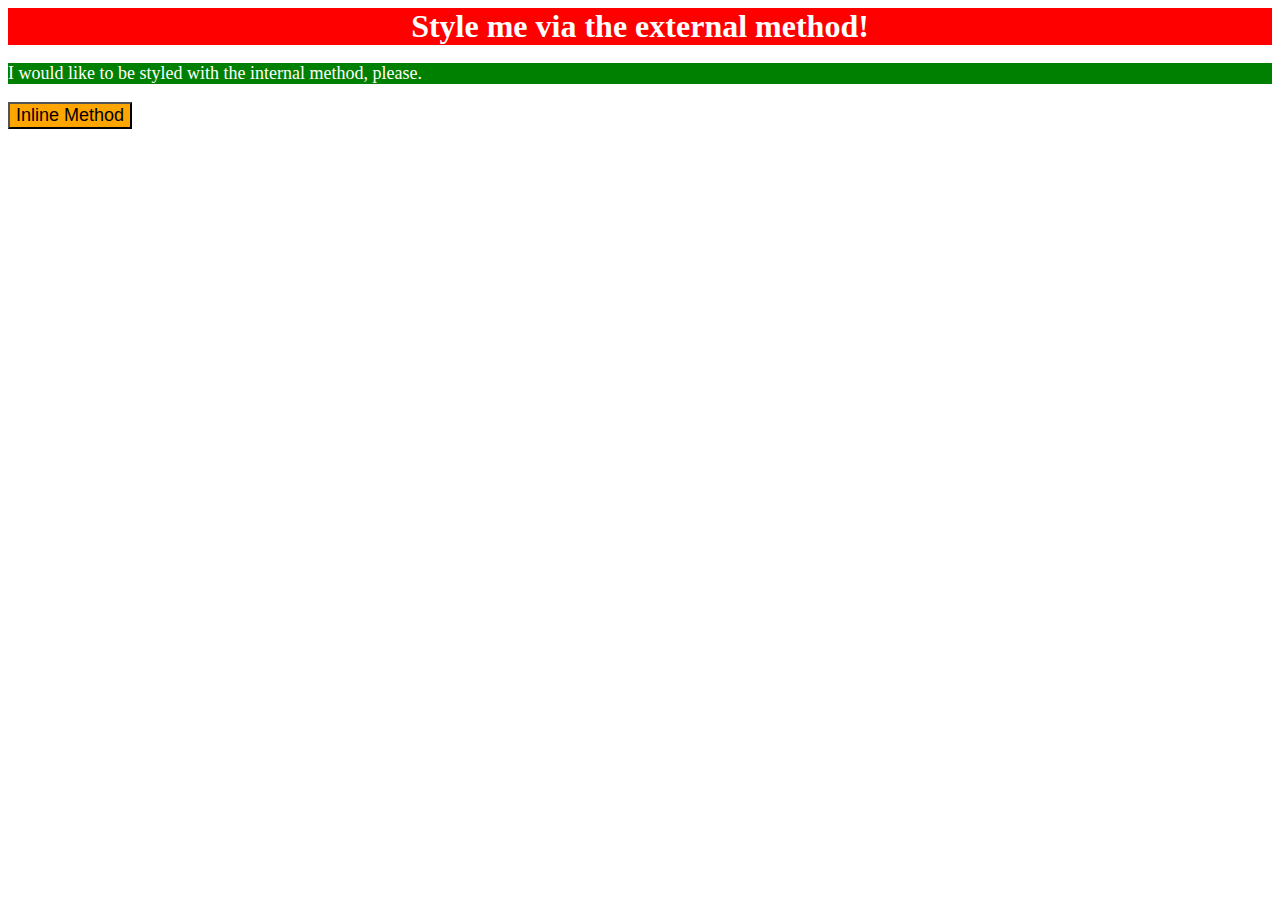
<file: foundations/intro-to-css/01-css-methods/index.html>
<!DOCTYPE html>
<html lang="en">
  <head>
    <link rel="stylesheet" href="styles.css">
    <style type="text/css">
      p{
        background-color: green;
        color: white;
        font-size: 18px;
      }
    </style>
    <meta charset="UTF-8">
    <meta http-equiv="X-UA-Compatible" content="IE=edge">
    <meta name="viewport" content="width=device-width, initial-scale=1.0">
    <title>Methods for Adding CSS</title>
  </head>
  <body>
    <div>Style me via the external method!</div>
    <p>I would like to be styled with the internal method, please.</p>
    <button style="background-color: orange;font-size: 18px;">Inline Method</button>
  </body>
</html>
</file>
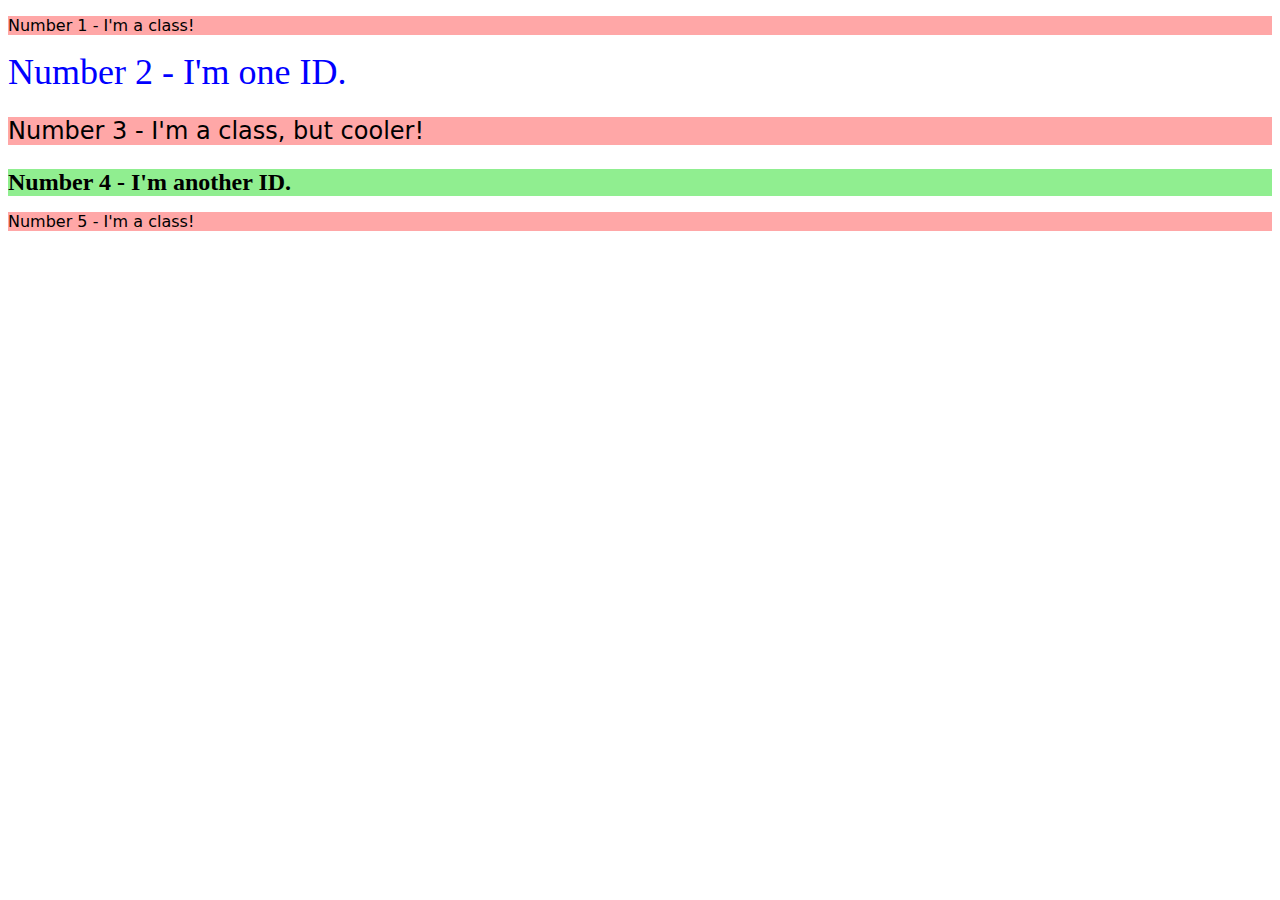
<file: foundations/intro-to-css/02-class-id-selectors/index.html>
<!DOCTYPE html>
<html lang="en">
  <head>
    <meta charset="UTF-8">
    <meta http-equiv="X-UA-Compatible" content="IE=edge">
    <meta name="viewport" content="width=device-width, initial-scale=1.0">
    <title>Class and ID Selectors</title>
    <link rel="stylesheet" href="style.css">
  </head>
  <body>
    <p class="odd">Number 1 - I'm a class!</p>
    <div id="n2">Number 2 - I'm one ID.</div>
    <p class="odd number3">Number 3 - I'm a class, but cooler!</p>
    <div id="n4">Number 4 - I'm another ID.</div>
    <p class="odd">Number 5 - I'm a class!</p>
  </body>
</html>
</file>
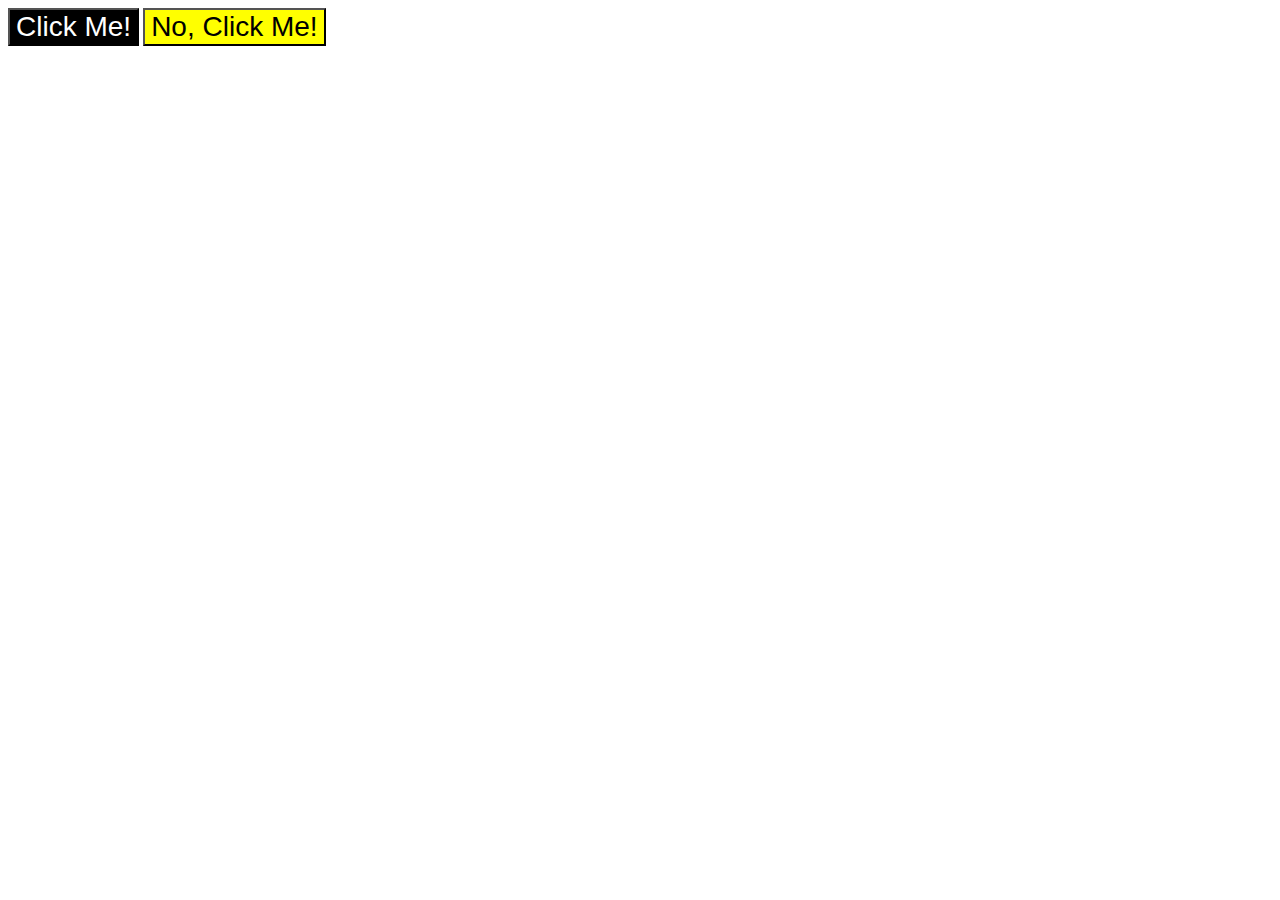
<file: foundations/intro-to-css/03-grouping-selectors/index.html>
<!DOCTYPE html>
<html lang="en">
  <head>
    <meta charset="UTF-8">
    <meta http-equiv="X-UA-Compatible" content="IE=edge">
    <meta name="viewport" content="width=device-width, initial-scale=1.0">
    <title>Grouping Selectors</title>
    <link rel="stylesheet" href="style.css">
  </head>
  <body>
    <button class="first">Click Me!</button>
    <button class="second">No, Click Me!</button>
  </body>
</html>
</file>
<file: foundations/intro-to-css/01-css-methods/styles.css>
div{
    background-color: red;
    color: white;
    font-size: 32px;
    text-align: center;
    font-weight: bold;
}
</file>
<file: foundations/intro-to-css/02-class-id-selectors/style.css>
.odd{
    background-color: rgb(255, 167, 167);
    font-family: Verdana, "DejaVu Sans", sans-serif;
}
#n2{
    color: blue;
    font-size: 36px;
}
.number3{
    font-size: 24px;
}
#n4{
    background-color: lightgreen;
    font-size: 24px;
    font-weight: bold;
}
</file>
<file: foundations/intro-to-css/03-grouping-selectors/style.css>
.first{
    background-color: black;
    color: white;
}
.second{
    background-color: yellow;
}
.first,
.second{
    font-size: 28px;
    font-family: Helvetica, "Times New Roman", "sans-serif";
}
</file>
